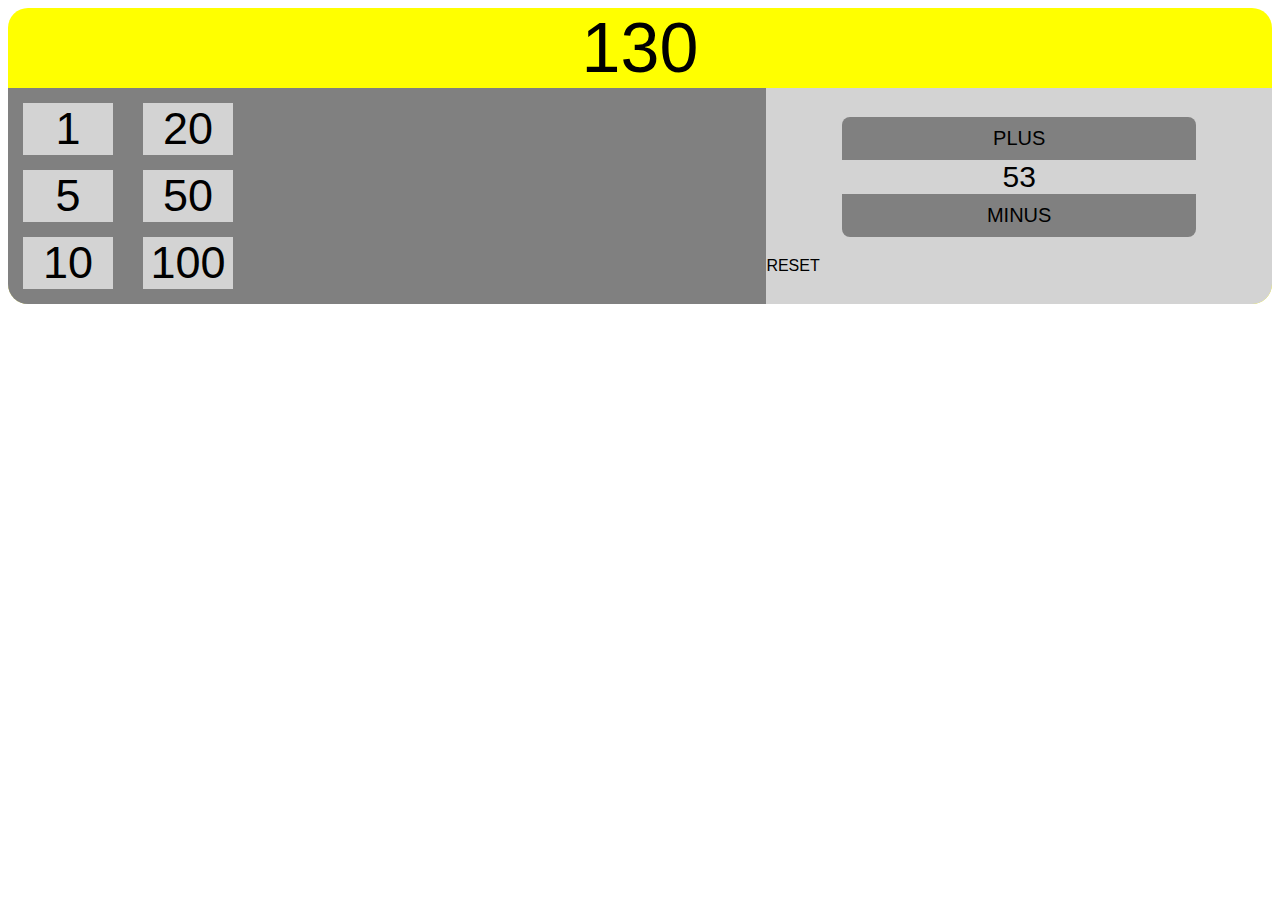
<file: template.html>
<!DOCTYPE html>
<html>
	<head>
		<link rel="stylesheet" href="./css/estilo.css" />
		

	</head>
	<body>
		<div class="acc_cont">
			<div class="moneydisplay">
					130
				</div>	
			<div class="sect2">
					
				<div class="banknotes">
					<div class="bank">
						<div class="note">1</div>
						<div class="note">5</div>
						<div class="note">10</div>
					</div>
					<div class="bank">
						<div class="note">20</div>
						<div class="note">50</div>
						<div class="note">100</div>
					</div>
				</div>
				<div class="contr_cont">
					<div class="contrl">
						<div class="plusminus">
							<div class="plus">PLUS</div>
							<div class="qty">53</div>
							<div class="minus">MINUS</div>
						</div>
					</div>
					<div class="resetbutton">
						RESET
					</div>
				</div>
			</div>
		</div>

	</body>
</html>
</file>
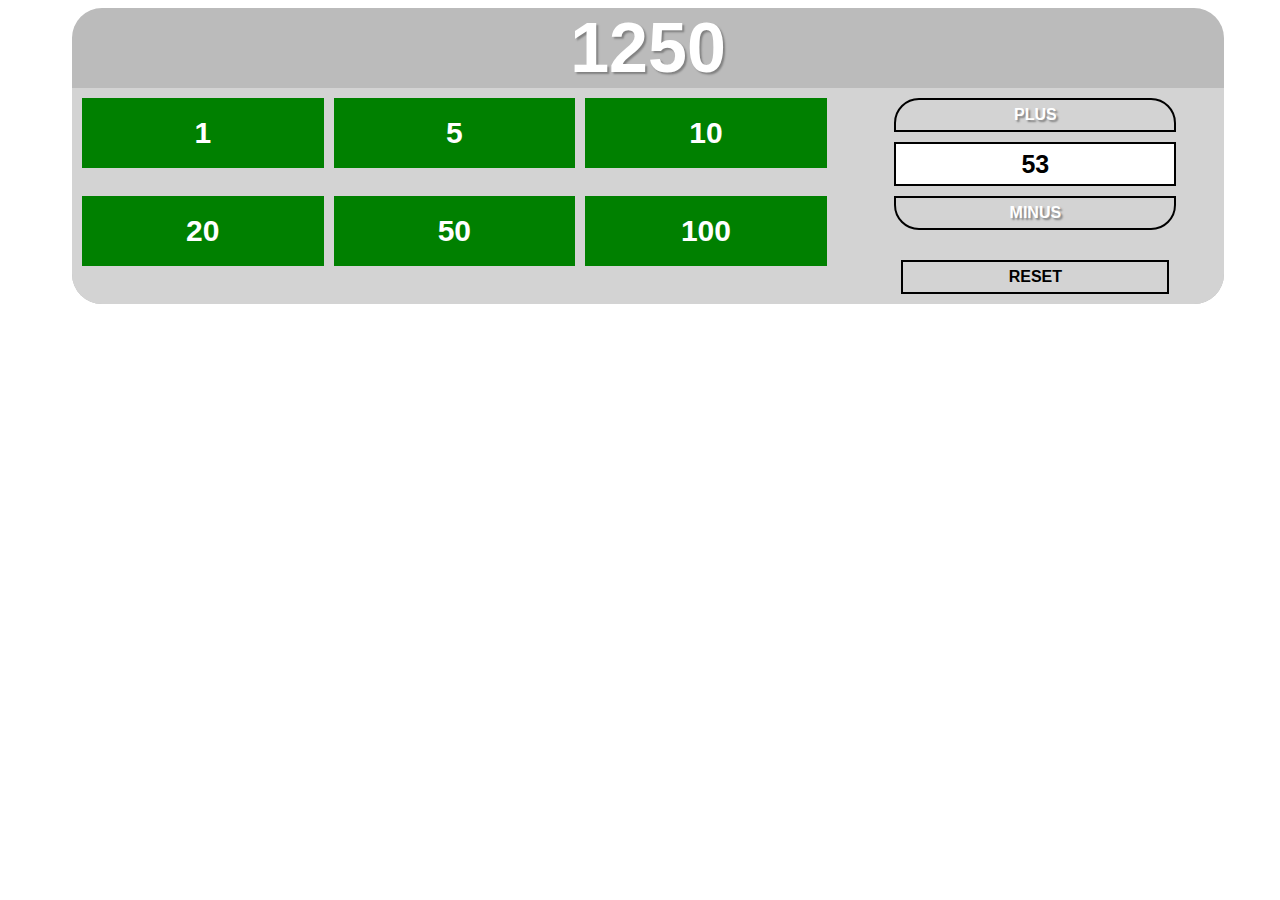
<file: template2.html>
<!DOCTYPE html>
<html>
	<head>
		<link rel="stylesheet" href="./css/estilo2.css" />
		

	</head>
	<body>
		<div class="acc">
			<div class="score">
				1250
			</div>
			<div class="accctrl">
				<div class="banknotes">
					<div class="note">1</div>
					<div class="note">5</div>
					<div class="note">10</div>
					<div class="note">20</div>
					<div class="note">50</div>
					<div class="note">100</div>
				</div>
				<div class="bankctrl">
					<div class="plusminus">
						<div class="plus">
							PLUS
						</div>
						<div class="qty">
							53
						</div>
						<div class="minus">
							MINUS
						</div>
					</div>
					<div class="rst">
						RESET
					</div>
					
				</div>
			</div>
		</div>


	</body>


</html>
</file>
<file: css/estilo.css>
body{
	font-family: sans-serif;
}
.acc_cont{
	
	height:70%;
	background-color: yellow;
	border-radius: 20px;

}
.moneydisplay{
	height: 30%;
	text-align: center;
	font-size: 70px;
}

.sect2 {
	height:70%;
	display: flex;
	display: -webkit-flex;
	flex-flow: row wrap;
	-webkit-flex-flow: row wrap;
	background-color: lightgray;
	border-radius: 0px 0px 20px 20px;


}
.banknotes {
	display: flex;
	display: -webkit-flex;
	flex-flow: row wrap;
	-webkit-flex-flow: row wrap;
	width:60%;
	background-color: gray;
	border-radius: 0px 0px 0px 20px;
	
}
.note{
	margin:15px;
	background-color: lightgray;
	width: 90px;
	text-align: center;
	font-size: 45px;

}

.contr_cont {
	display: flex;
	width:40%;
	display: -webkit-flex;
	flex-flow: column;
	-webkit-flex-flow: ;

	align-self: center;
	-webkit-align-self: center;
	
}
.contrl {
	width:70%;
	margin:auto;
}

.plus {
	border-radius: 8px 8px 0px 0px;
	
}
.minus {
	border-radius: 0px 0px 8px 8px;
	
}


.plus, .minus{
	font-size: 20px;
	text-align: center;
	padding-top: 10px;
	padding-bottom: 10px;
	background-color: gray;
}
.qty{
	font-size: 30px;
	text-align: center;
}
.resetbutton{
	margin-top: 20px;

}
</file>
<file: css/estilo2.css>
body {
	width:100%;
}
.acc {
	width:90%;
	font-family: sans-serif;
	background-color: #bbb;
	display: -webkit-flex;
	flex-flow: column;
	border-radius: 30px;
	margin:auto;


}
.score {
	-webkit-flex: 80px 1;
	display: -webkit-flex;
	-webkit-align-items: center;
	text-align: center;
	-webkit-justify-content: center;
	flex-flow: column;
	color: white;
	font-weight: bold;
	font-size: 70px;
	text-shadow: 2px 2px 2px gray;


}

.accctrl {
	display: -webkit-flex;
	background-color: lightgray;
	border-radius: 0px 0px 30px 30px;

}

.banknotes {
	-webkit-flex: 2;
	display: -webkit-flex;
	flex-wrap: wrap;
	padding: 10px;

}

.bankctrl {
	-webkit-flex: 1;
	display: -webkit-flex;
	-webkit-align-items: center;
	text-align: center;
	-webkit-justify-content: center;
	flex-flow: column;
}

.plusminus {
	width:80%;
	%background-color: lightgray;

}

.plus {
	height: 30px;
	display: -webkit-flex;
	-webkit-align-items: center;
	margin: 10px;
	color: white;
	font-weight: bold;
	-webkit-justify-content: center;
	border: 2px solid black;
	border-radius: 25px 25px 0px 0px;
	text-shadow: 2px 2px 2px gray;

	

}

.minus {
	height: 30px;
	display: -webkit-flex;
	-webkit-align-items: center;
	margin: 10px;
	color: white;
	font-weight: bold;
	-webkit-justify-content: center;
	border: 2px solid black;
	border-radius:  0px 0px 25px 25px;
	text-shadow: 2px 2px 2px gray;

}
.rst {
	width:70%;
	height: 30px;
	margin-top:20px;
	margin-bottom: 10px;
	border: 2px solid black;
	display: -webkit-flex;
	-webkit-align-items: center;
	font-weight: bold;
	-webkit-justify-content: center;
}

.qty {
	background-color: white;
	font-size: 25px;
	height:40px;
	border: 2px solid black;
	margin:10px;
	display: -webkit-flex;
	-webkit-align-items: center;
	font-weight: bold;
	-webkit-justify-content: center;
	color: black;
}

.note {

	display: -webkit-flex;
	-webkit-flex: 25% 1;
	-webkit-align-items: center;
	background-color: green;
	margin-right: 10px;
	color: white;
	height: 70px;
	font-weight: bold;
	-webkit-justify-content: center;
	font-size: 30px;


}
</file>
